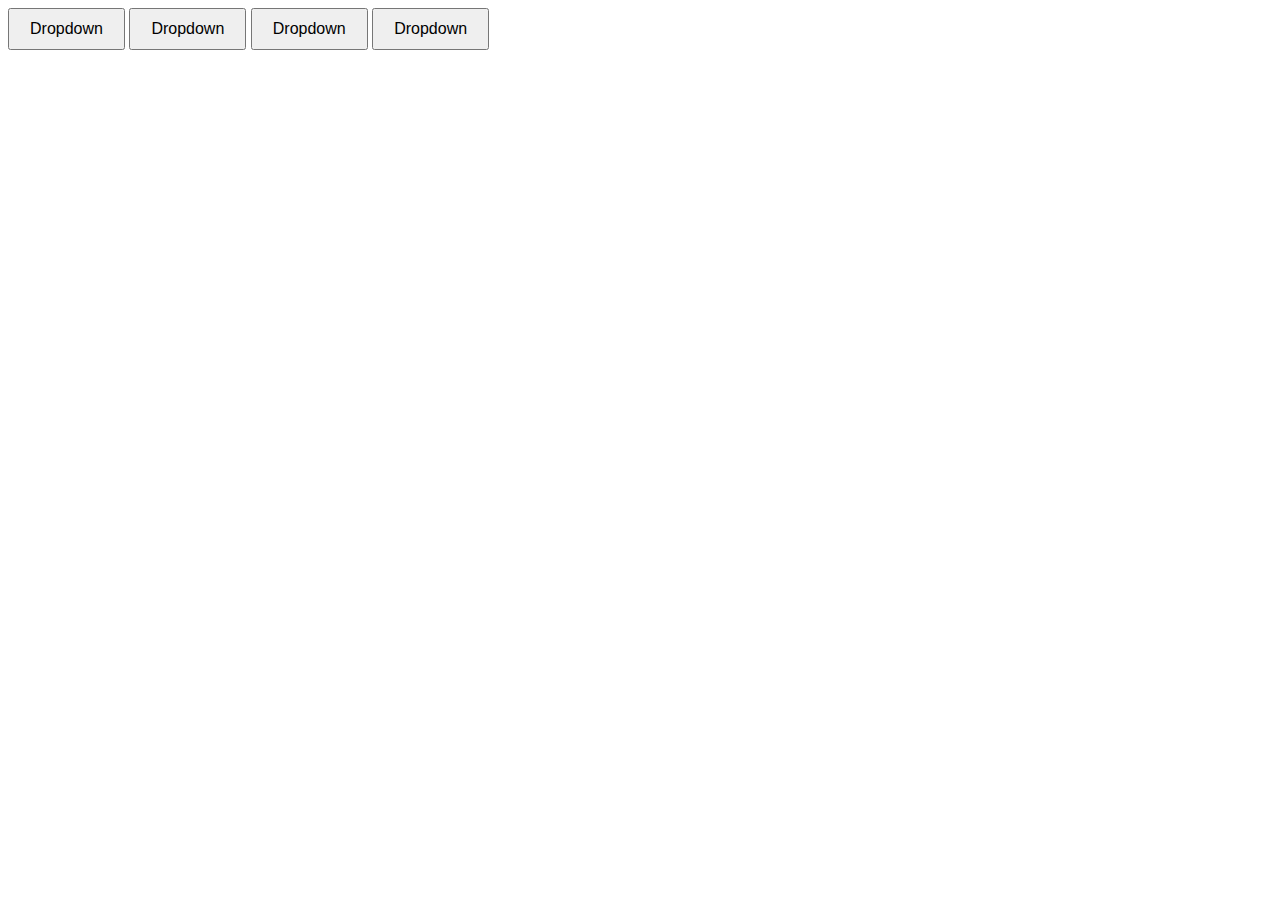
<file: accordion.html>
<!DOCTYPE html>
<html lang="en">
  <head>
    <meta charset="UTF-8" />
    <meta name="viewport" content="width=device-width, initial-scale=1.0" />
    <style>
      body {
        font-family: Arial, sans-serif;
      }

      .dropdown {
        position: relative;
        display: inline-block;
      }

      .dropdown button {
        padding: 10px 20px;
        font-size: 16px;
        cursor: pointer;
      }

      .dropdown ul {
        position: absolute;
        list-style: none;
        padding: 0;
        margin: 0;
        display: none;
      }

      .dropdown li {
        padding: 10px;
        background-color: #f9f9f9;
      }

      .dropdown li:hover {
        background-color: #3498db;
        color: #fff;
      }

      .dropdown[aria-expanded="true"] ul {
        display: block;
      }
      #dropdownList[aria-hidden="false"] {
        display: block !important;
      }

   #dropbtn[aria-expanded="true"] + #dropdownList {
    display: block;
   }
    </style>
  </head>
  <body>
    <div class="dropdown">
      <button
        id="dropbtn"
        aria-haspopup="true"
        aria-expanded="false"
        onclick="toggleDropdown(this)"
      >
        Dropdown
      </button>
      <ul id="dropdownList" role="menu" aria-hidden="true">
        <li role="menuitem" onclick="handleItemClick('Option 1')">Option 1</li>
        <li role="menuitem" onclick="handleItemClick('Option 2')">Option 2</li>
        <li role="menuitem" onclick="handleItemClick('Option 3')">Option 3</li>
      </ul>
    </div>
    <div class="dropdown">
      <button
        id="dropbtn"
        aria-haspopup="true"
        aria-expanded="false"
        onclick="toggleDropdown(this)"
      >
        Dropdown
      </button>
      <ul id="dropdownList" role="menu" aria-hidden="true">
        <li role="menuitem" onclick="handleItemClick('Option 1')">Option 1</li>
        <li role="menuitem" onclick="handleItemClick('Option 2')">Option 2</li>
        <li role="menuitem" onclick="handleItemClick('Option 3')">Option 3</li>
      </ul>
    </div>
    <div class="dropdown">
      <button
        id="dropbtn"
        aria-haspopup="true"
        aria-expanded="false"
        onclick="toggleDropdown(this)"
      >
        Dropdown
      </button>
      <ul id="dropdownList" role="menu" aria-hidden="true">
        <li role="menuitem" onclick="handleItemClick('Option 1')">Option 1</li>
        <li role="menuitem" onclick="handleItemClick('Option 2')">Option 2</li>
        <li role="menuitem" onclick="handleItemClick('Option 3')">Option 3</li>
      </ul>
    </div>
    <div class="dropdown">
      <button
        id="dropbtn"
        aria-haspopup="true"
        aria-expanded="false"
        onclick="toggleDropdown(this)"
      >
        Dropdown
      </button>
      <ul id="dropdownList" role="menu" aria-hidden="true">
        <li role="menuitem" onclick="handleItemClick('Option 1')">Option 1</li>
        <li role="menuitem" onclick="handleItemClick('Option 2')">Option 2</li>
        <li role="menuitem" onclick="handleItemClick('Option 3')">Option 3</li>
      </ul>
    </div>

    <script>
      function toggleDropdown(dropdown) {
        const dropdownList = document.querySelectorAll("#dropbtn");
        console.log(dropdown);

        dropdownList.forEach((drop, i) => {
          // console.log(i);
          // console.log(drop);
          // drop.addEventListener("click", (event) => {

          drop.onclick = () => {
            console.log(i);
            drop.setAttribute("aria-expanded", "true");
            console.log(drop);
            dropdownList.forEach((item, idx) => {
              // console.log(idx);
              dropdownList[idx].setAttribute("aria-expanded", "true");
              if (i === idx) item.setAttribute("aria-expanded", "true");
            });
          };

          // !drop[i].ariaHidden;
          // const isHidden = drop[i].getAttribute("aria-hidden") === "true";

          // drop.setAttribute("aria-hidden", String(!isHidden));
          // drop.setAttribute("aria-expanded", "false");
        });
      }

      // Add a separate function to handle closing the dropdown
      function closeDropdown() {
        const dropdownList = document.querySelectorAll("#dropdownList");

        dropdownList.forEach((item) => {
          item.setAttribute("aria-hidden", "true");
        });

        // Remove the document click event listener
        document.removeEventListener("click", closeDropdown);
      }

      function handleItemClick(option) {
        alert(`Selected: ${option}`);
        closeDropdown();
      }
    </script>
  </body>
</html>
</file>
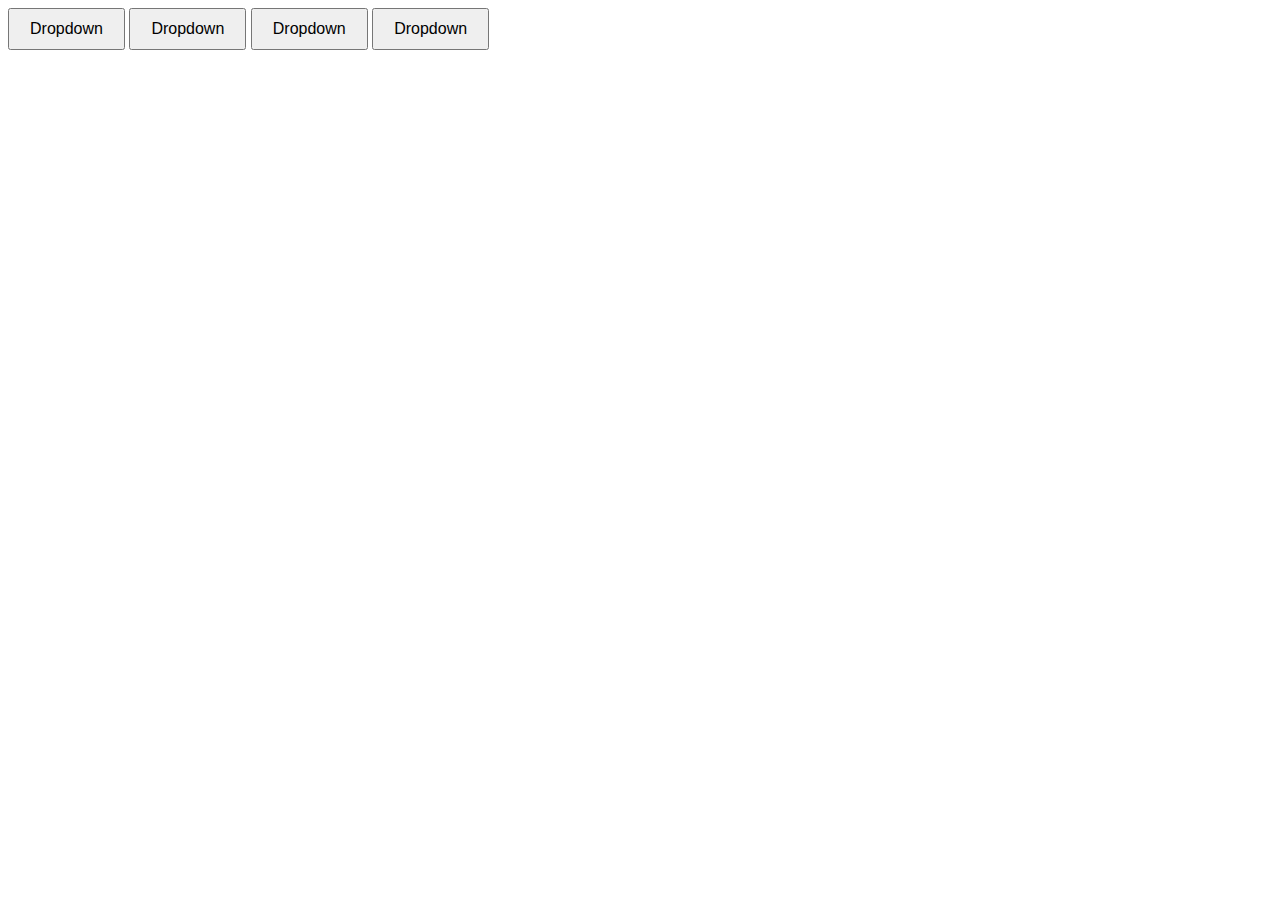
<file: drop.html>
<!DOCTYPE html>
<html lang="en">
  <head>
    <meta charset="UTF-8" />
    <meta name="viewport" content="width=device-width, initial-scale=1.0" />
    <style>
      body {
        font-family: Arial, sans-serif;
      }

      .dropdown {
        position: relative;
        display: inline-block;
      }

      .dropdown button {
        padding: 10px 20px;
        font-size: 16px;
        cursor: pointer;
      }

      .dropdown ul {
        position: absolute;
        list-style: none;
        padding: 0;
        margin: 0;
        display: none;
      }

      .dropdown li {
        padding: 10px;
        background-color: #f9f9f9;
      }

      .dropdown li:hover {
        background-color: #3498db;
        color: #fff;
      }

      .dropdown[aria-expanded="true"] ul {
        display: block;
      }
      #dropdownList[aria-hidden="false"] {
        display: block !important;
      }
    </style>
  </head>
  <body>
    <div class="dropdown">
      <button
        aria-haspopup="true"
        aria-expanded="false"
        onclick="toggleDropdown()"
      >
        Dropdown
      </button>
      <ul id="dropdownList" role="menu" aria-hidden="true">
        <li role="menuitem" onclick="handleItemClick('Option 1')">Option 1</li>
        <li role="menuitem" onclick="handleItemClick('Option 2')">Option 2</li>
        <li role="menuitem" onclick="handleItemClick('Option 3')">Option 3</li>
      </ul>
    </div>
    <div class="dropdown">
      <button
        aria-haspopup="true"
        aria-expanded="false"
        onclick="toggleDropdown()"
      >
        Dropdown
      </button>
      <ul id="dropdownList" role="menu" aria-hidden="true">
        <li role="menuitem" onclick="handleItemClick('Option 1')">Option 1</li>
        <li role="menuitem" onclick="handleItemClick('Option 2')">Option 2</li>
        <li role="menuitem" onclick="handleItemClick('Option 3')">Option 3</li>
      </ul>
    </div>
    <div class="dropdown">
      <button
        aria-haspopup="true"
        aria-expanded="false"
        onclick="toggleDropdown()"
      >
        Dropdown
      </button>
      <ul id="dropdownList" role="menu" aria-hidden="true">
        <li role="menuitem" onclick="handleItemClick('Option 1')">Option 1</li>
        <li role="menuitem" onclick="handleItemClick('Option 2')">Option 2</li>
        <li role="menuitem" onclick="handleItemClick('Option 3')">Option 3</li>
      </ul>
    </div>
    <div class="dropdown">
      <button
        aria-haspopup="true"
        aria-expanded="false"
        onclick="toggleDropdown()"
      >
        Dropdown
      </button>
      <ul id="dropdownList" role="menu" aria-hidden="true">
        <li role="menuitem" onclick="handleItemClick('Option 1')">Option 1</li>
        <li role="menuitem" onclick="handleItemClick('Option 2')">Option 2</li>
        <li role="menuitem" onclick="handleItemClick('Option 3')">Option 3</li>
      </ul>
    </div>

    <script>
      function toggleDropdown() {
        // const dropdownList = document.getElementById("dropdownList");
        const dropdownList = document.querySelectorAll("#dropdownList");

        dropdownList.forEach((drop, i) => {
          drop.onclick = () => {
            dropdownList.forEach((item, idx) => {
              const isHidden = item.getAttribute("aria-hidden") === "false";

              if (i === idx) {
                item.setAttribute("aria-hidden", "true");
                document.addEventListener("click", closeDropdown);
              }
              document.removeEventListener("click", closeDropdown);
            });
          };
          const isHidden = drop.getAttribute("aria-hidden") === "true";

          drop.setAttribute("aria-hidden", "false");

          //   if (!isHidden) {
          //     document.addEventListener("click", closeDropdown);
          //   } else {
          //     document.removeEventListener("click", closeDropdown);
          //   }
        });
        // const isHidden = dropdownList.getAttribute("aria-hidden") === "true";

        // dropdownList.setAttribute("aria-hidden", String(!isHidden));

        // Add or remove event listener based on visibility for better accessibility
        // if (!isHidden) {
        //   document.addEventListener("click", closeDropdown);
        // } else {
        //   document.removeEventListener("click", closeDropdown);
        // }
      }

      function handleItemClick(option) {
        alert(`Selected: ${option}`);
        closeDropdown();
      }

      function closeDropdown() {
        const dropdownList = document.querySelectorAll("#dropdownList");
        dropdownList.forEach((dropped) => {
          dropped.setAttribute("aria-hidden", "true");
          document.removeEventListener("click", closeDropdown);
        });
      }
    </script>
  </body>
</html>
</file>
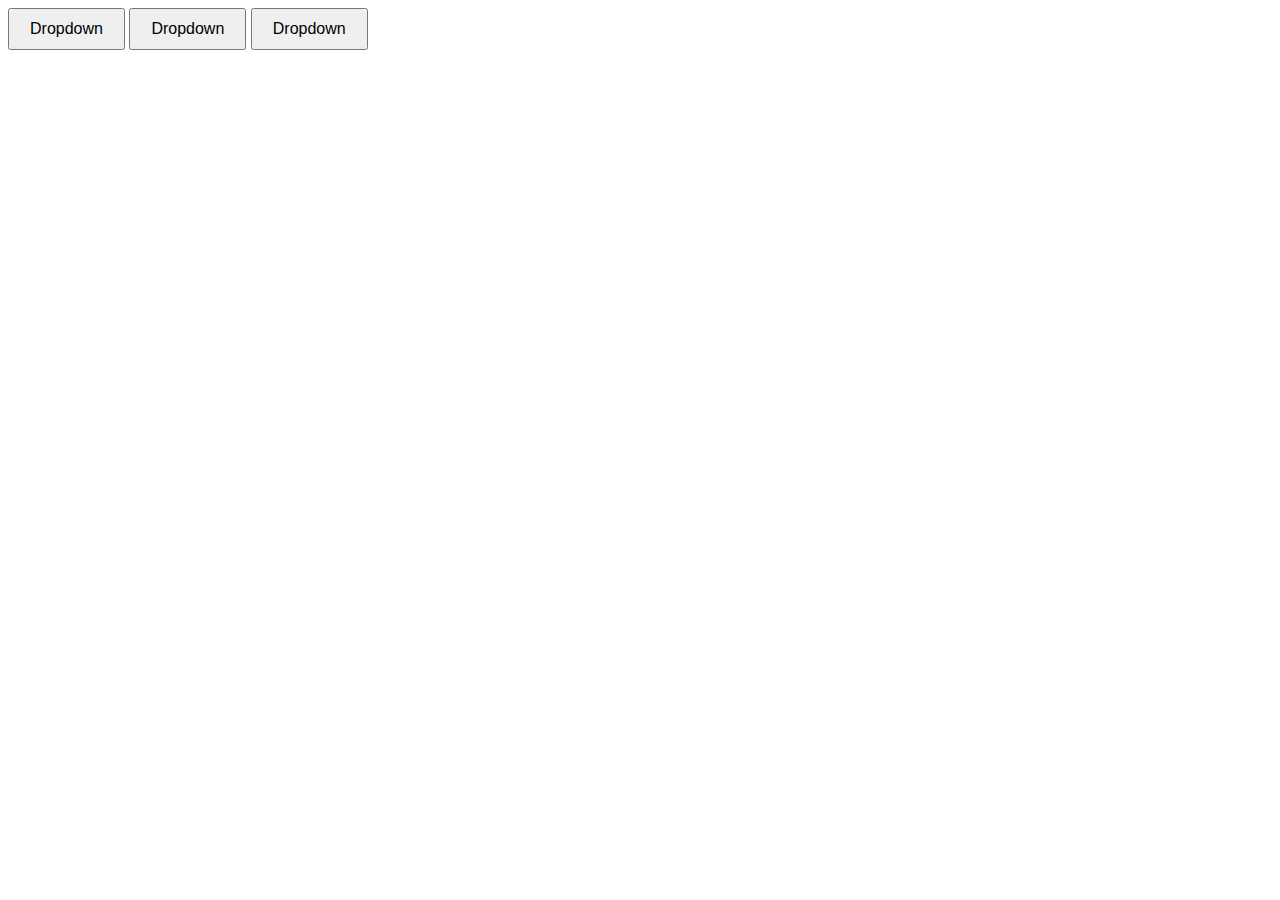
<file: menu.html>
<!DOCTYPE html>
<html lang="en">
  <head>
    <meta charset="UTF-8" />
    <meta name="viewport" content="width=device-width, initial-scale=1.0" />
    <style>
      body {
        font-family: Arial, sans-serif;
      }

      .dropdown {
        position: relative;
        display: inline-block;
      }

      .dropdown button {
        padding: 10px 20px;
        font-size: 16px;
        cursor: pointer;
      }

      .dropdown ul {
        position: absolute;
        list-style: none;
        padding: 0;
        margin: 0;
        display: none;
      }

      .dropdown li {
        padding: 10px;
        background-color: #f9f9f9;
      }

      .dropdown li:hover,
      .dropdown li:focus,
      .dropdown li:active {
        background-color: #3498db;
        color: #fff;
      }

      .dropdown[aria-expanded="true"] ul {
        display: block;
      }
    </style>
  </head>
  <body>
    <div class="dropdown" onclick="toggleDropdown(this)">
      <button
        aria-haspopup="true"
        id="menubutton"
        aria-expanded="false"
        aria-controls="dropdown-content"
      >
        Dropdown
      </button>
      <ul role="menu" aria-labelledby="menubutton" id="dropdown-content">
        <li role="presentation">
          <button role="menuitem" onclick="handleItemClick('Option 1')">
            Option 1
          </button>
        </li>
        <li role="presentation">
          <button role="menuitem" onclick="handleItemClick('Option 2')">
            Option 2
          </button>
        </li>
        <li role="presentation">
          <button role="menuitem" onclick="handleItemClick('Option 3')">
            Option 3
          </button>
        </li>
      </ul>
    </div>
    <div class="dropdown" onclick="toggleDropdown(this)">
      <button
        aria-haspopup="true"
        id="menubutton"
        aria-expanded="false"
        aria-controls="dropdown-content"
      >
        Dropdown
      </button>
      <ul role="menu" aria-labelledby="menubutton" id="dropdown-content">
        <li role="presentation">
          <button role="menuitem" onclick="handleItemClick('Option 1')">
            Option 1
          </button>
        </li>
        <li role="presentation">
          <button role="menuitem" onclick="handleItemClick('Option 2')">
            Option 2
          </button>
        </li>
        <li role="presentation">
          <button role="menuitem" onclick="handleItemClick('Option 3')">
            Option 3
          </button>
        </li>
      </ul>
    </div>
    <div class="dropdown" onclick="toggleDropdown(this)">
      <button
        aria-haspopup="true"
        id="menubutton"
        aria-expanded="false"
        aria-controls="dropdown-content"
      >
        Dropdown
      </button>
      <ul role="menu" aria-labelledby="menubutton" id="dropdown-content">
        <li role="presentation">
          <button role="menuitem" onclick="handleItemClick('Option 1')">
            Option 1
          </button>
        </li>
        <li role="presentation">
          <button role="menuitem" onclick="handleItemClick('Option 2')">
            Option 2
          </button>
        </li>
        <li role="presentation">
          <button role="menuitem" onclick="handleItemClick('Option 3')">
            Option 3
          </button>
        </li>
      </ul>
    </div>

    <script>
      function toggleDropdown(dropdown) {
        const isExpanded = dropdown.getAttribute("aria-expanded") === "true";
        const allDropdowns = document.querySelectorAll(".dropdown");

        allDropdowns.forEach((otherDropdown) => {
          if (otherDropdown !== dropdown) {
            otherDropdown.setAttribute("aria-expanded", "false");
          }
        });

        dropdown.setAttribute("aria-expanded", String(!isExpanded));
      }

      function handleItemClick(option) {
        alert(`Selected: ${option}`);
      }
    </script>

    <script src="advanced.js"></script>
  </body>
</html>
</file>
